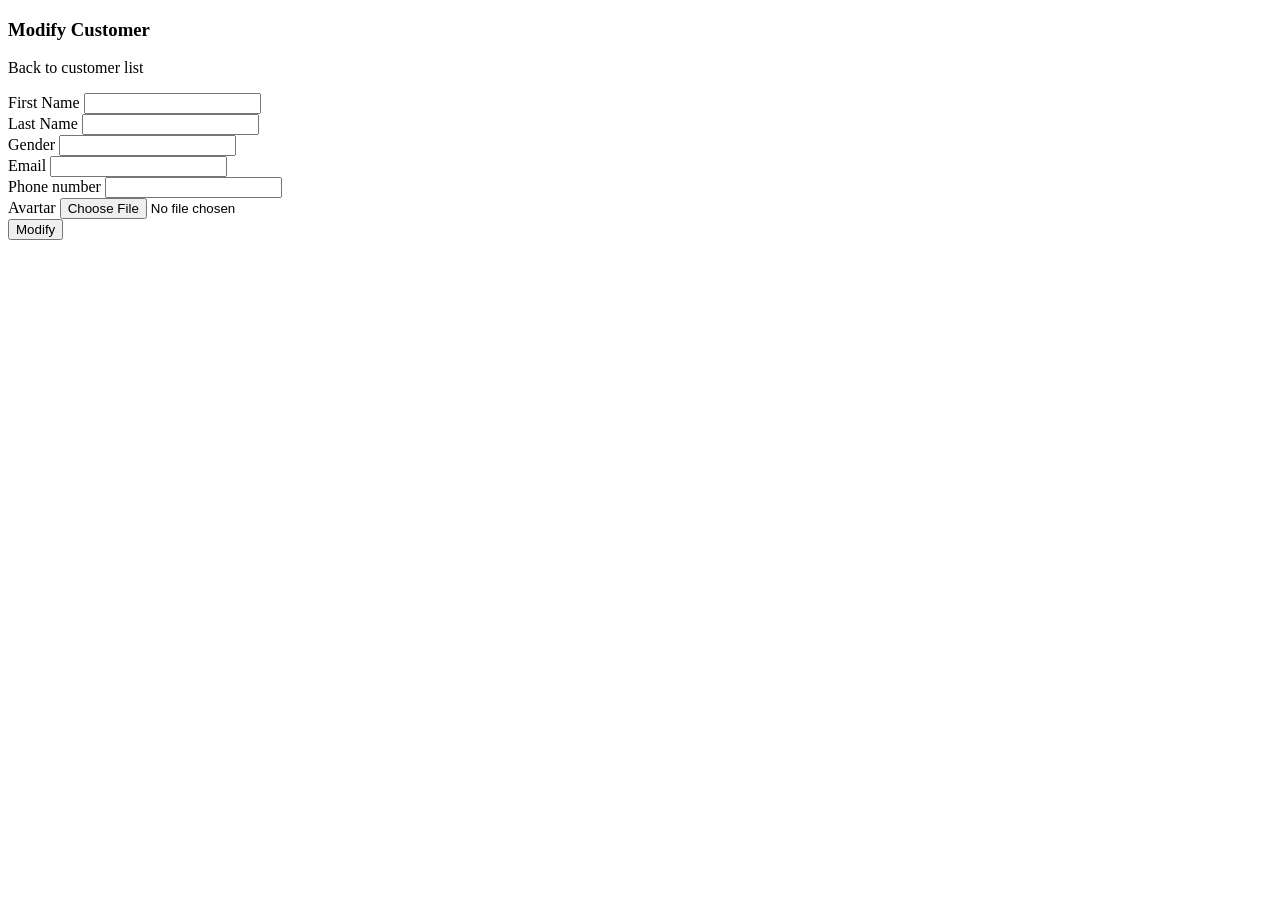
<file: src/main/resources/templates/editUser.html>
<!DOCTYPE html>
<html xmlns:th="http://www.thymeleaf.org">
<body>
<h3>Modify Customer</h3>
<p>
    <a th:href="@{/profile}">
        Back to customer list
    </a>
</p>
<div id="form">
    <form th:object="${user}" enctype="multipart/form-data" action="/users/edit"
          method="POST" novalidate="novalidate">
        <input type="hidden" th:field="*{id}" name="id"/>
        <input type="hidden" th:field="*{username}" name="username"/>
        <input type="hidden" th:field="*{password}" name="password"/>
        <div>
            <label>First Name</label>
            <input type="text" th:field="*{firstName}" name="firstName"/>
        </div>
        <div>
            <label>Last Name</label>
            <input type="text" th:field="*{lastName}" name="lastName"/>
        </div>
        <div>
            <label>Gender</label>
            <input type="text" th:field="*{gender}" name="gender"/>
        </div>

        <div>
            <label>Email</label>
            <input type="email" th:field="*{email}" name="email"/>
        </div>
        <div>
            <label>Phone number</label>
            <input type="text" th:field="*{phoneNumber}" name="phoneNumber"/>
        </div>
        <div>
            <label>Avartar</label>
            <input type="file" th:field="*{avatar}" name="avatar"/>
        </div>

        <input type="submit" value="Modify">
    </form>
</div>

</body>
</html>
</file>
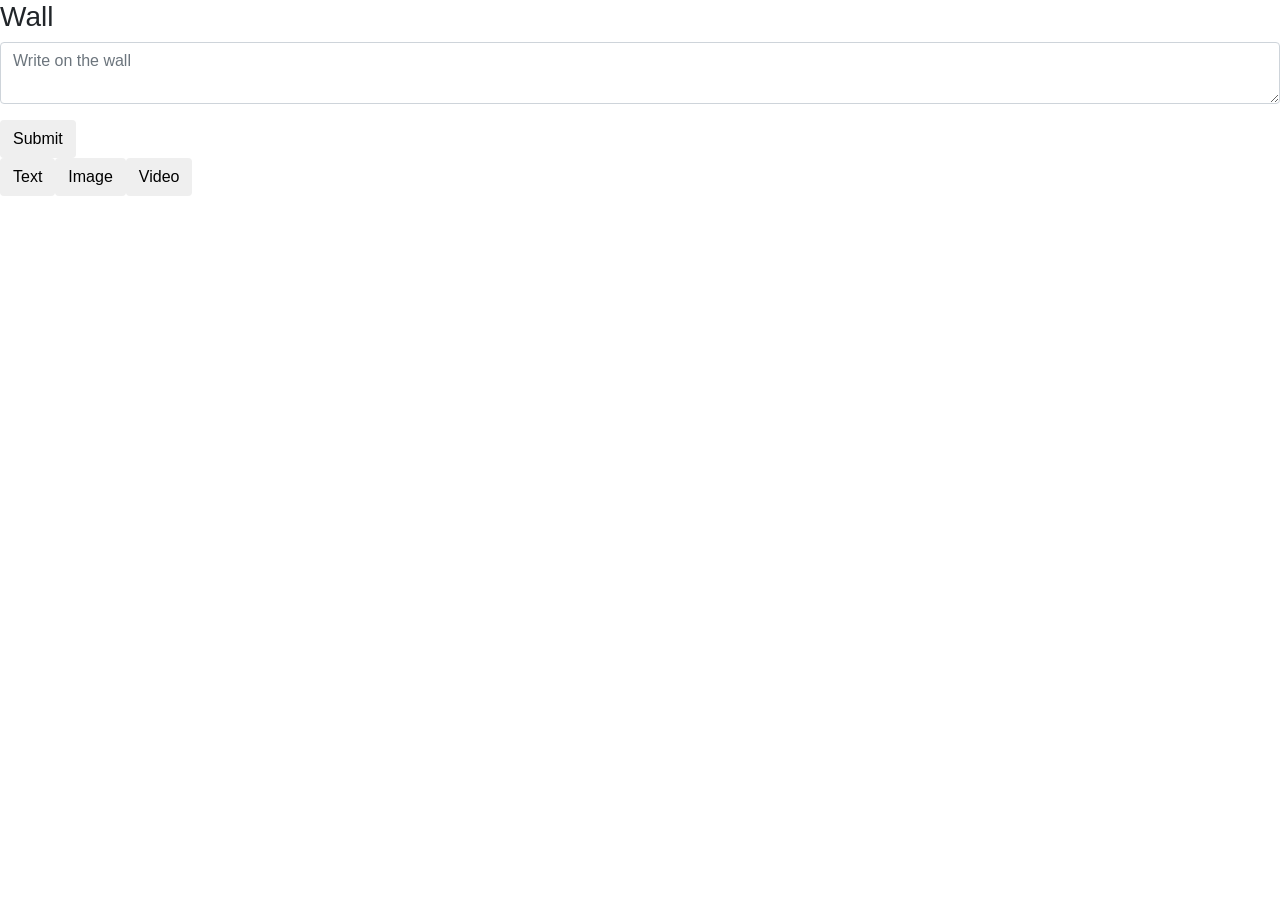
<file: src/main/resources/templates/post.html>
<!DOCTYPE html>
<html xmlns:th="http://www.thymeleaf.org">
<link rel="stylesheet" href="https://maxcdn.bootstrapcdn.com/bootstrap/4.0.0/css/bootstrap.min.css"
      integrity="sha384-Gn5384xqQ1aoWXA+058RXPxPg6fy4IWvTNh0E263XmFcJlSAwiGgFAW/dAiS6JXm" crossorigin="anonymous">

<body style="background: url(https://images.hdqwalls.com/wallpapers/apple-store.jpg) no-repeat;background-size: 100%">

<div class="panel panel-default">
    <div class="panel-heading">
        <h3 class="panel-title">Wall</h3>
    </div>
    <div class="panel-body">
        <form th:object="${post}">
            <input type="hidden" th:field="*{id}"/>
            <div class="form-group">
                <textarea class="form-control" placeholder="Write on the wall" th:field="*{contextPost}"></textarea>
            </div>
            <button type="submit" class="btn btn-default">Submit</button>
            <div class="pull-right">
                <div class="btn-toolbar">
                    <button type="button" class="btn btn-default"><i class="fa fa-pencil"></i>Text</button>
                    <button type="button" class="btn btn-default"><i class="fa fa-file-image-o"></i>Image</button>
                    <button type="button" class="btn btn-default"><i class="fa fa-file-video-o"></i>Video</button>
                </div>
            </div>
        </form>
    </div>
</div>
</body>
</html>
</file>
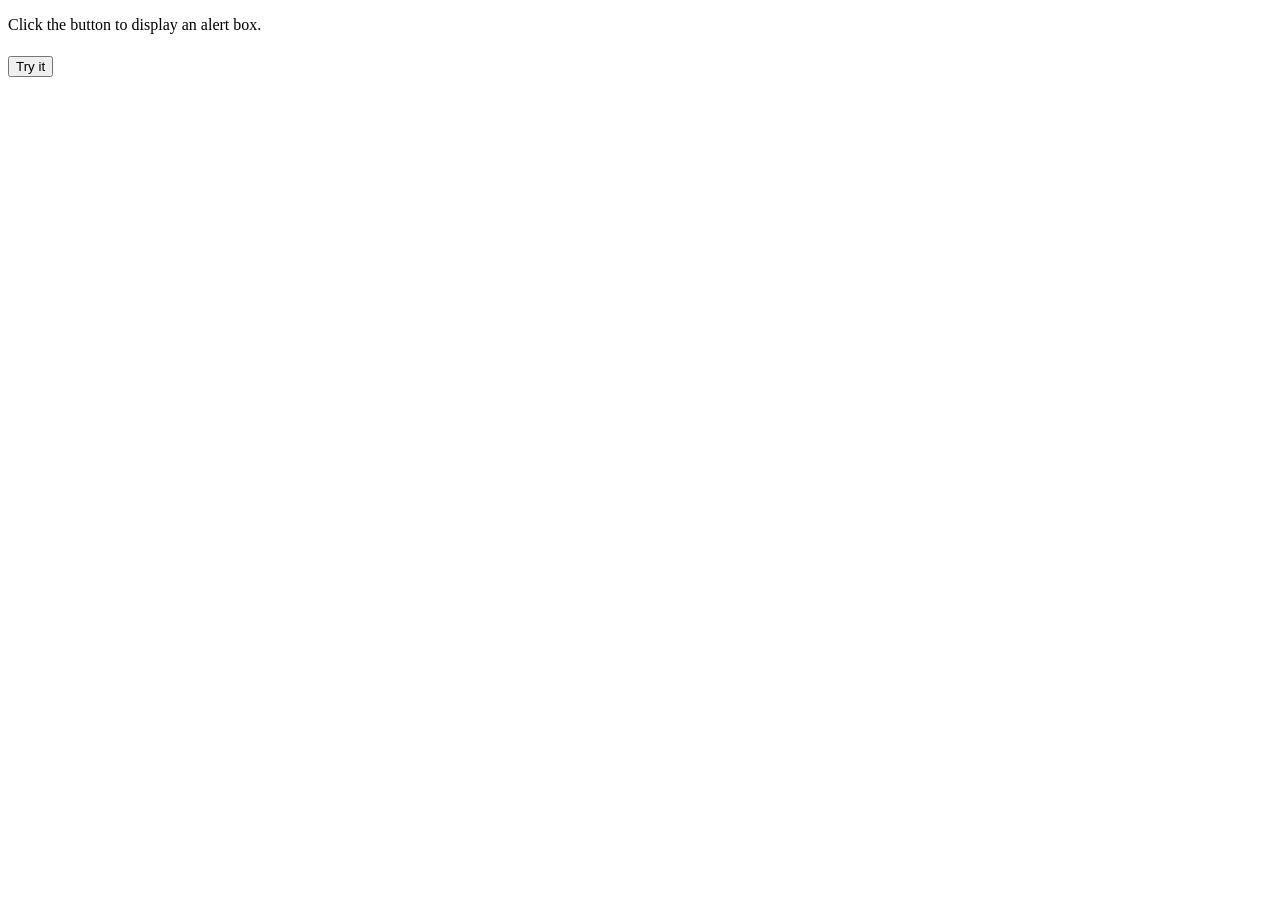
<file: src/main/resources/templates/friend/delete.html>
<!DOCTYPE html>
<html lang="en" xmlns:th="http://www.thymeleaf.org">
<head>
    <meta charset="UTF-8">
    <title></title>
</head>
<body>
<p>Click the button to display an alert box.</p>
<table>
    <tr>
        <td></td>
    </tr>
</table>

<button onclick="myFunction()">Try it</button>

<script>
    function myFunction() {
        if (confirm("aabc")){

        }
    }
</script>

</body>
</html>
</file>
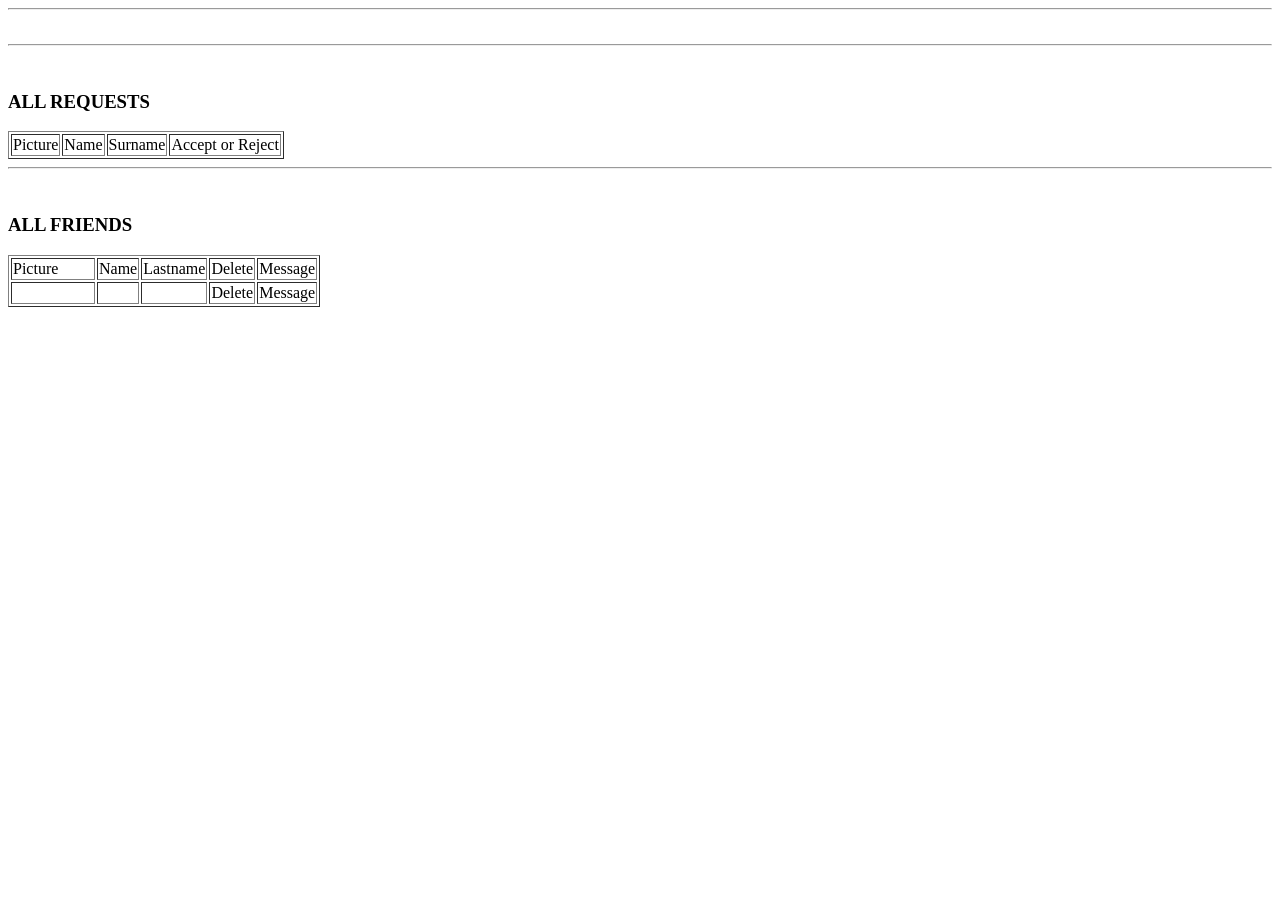
<file: src/main/resources/templates/friend/list.html>
<!DOCTYPE html>
<html lang="en" xmlns:th="http://www.thymeleaf.org">
<head>
    <meta charset="UTF-8">
    <title>Title</title>
</head>
<body>
<hr>
<br>
<!--<h3>ALL USERS</h3>-->
<!--<table border="1">-->
<!--    <tr>-->
<!--        <td>Picture</td>-->
<!--        <td>Name</td>-->
<!--              <td>Send Friend Request</td>-->
<!--    </tr>-->
<!--    <tr th:each="user:${users}">-->
<!--        <td><img th:src="@{/user/getImage(picUrl=${user.picUrl})}" width="50"></td>-->
<!--        <td th:text="${user.firstname}"></td>-->
<!--        <td th:text="${user.lastname}"></td>-->
<!--&lt;!&ndash;        <td><a th:href="@{/sendRequest(id=${user.id})}"> Send </a></td>&ndash;&gt;-->
<!--    </tr>-->
<!--</table>-->
<hr>
<br>
<h3>ALL REQUESTS</h3>
<table border="1">
    <tr>
        <td>Picture</td>
        <td>Name</td>
        <td>Surname</td>
        <td>Accept or Reject</td>
    </tr>
<!--    <tr th:each="request:${requests}">-->
<!--        <td><img th:src="@{/user/getImage(picUrl=${request.from.picUrl})}" width="80"></td>-->
<!--        <td th:text="${request.from.name}"></td>-->
<!--        <td th:text="${request.from.surname}"></td>-->
<!--        <td>-->
<!--            <a th:href="@{/acceptOrReject(id=${request.from.id},action='accept')}"> Accept </a>&nbsp;&nbsp;-->
<!--            <a th:href="@{/acceptOrReject(id=${request.from.id},action='reject')}"> Reject </a>-->
<!--        </td>-->
<!--    </tr>-->
</table>
<hr>
<br>
<h3>ALL FRIENDS</h3>
<table border="1">
    <tr>
        <td>Picture</td>
        <td>Name</td>
        <td>Lastname</td>
        <td>Delete</td>
        <td>Message</td>
    </tr>
    <tr th:each="friend:${friends}">
        <td><img th:src="@{/user/getImage(picUrl=${friend.to.imageUser})}" width="80"></td>
        <td th:text="${friend.to.firstName}"></td>
        <td th:text="${friend.to.lastName}"></td>
        <td>
            <a th:href="@{/friends/delete/{id}(id=${friend.to.id})}">Delete</a>
        </td>
        <td>
            <a th:href="@{/messagePage(id=${friend.to.id})}"> Message </a>
        </td>
    </tr>
</table>
</body>
</html>
</file>
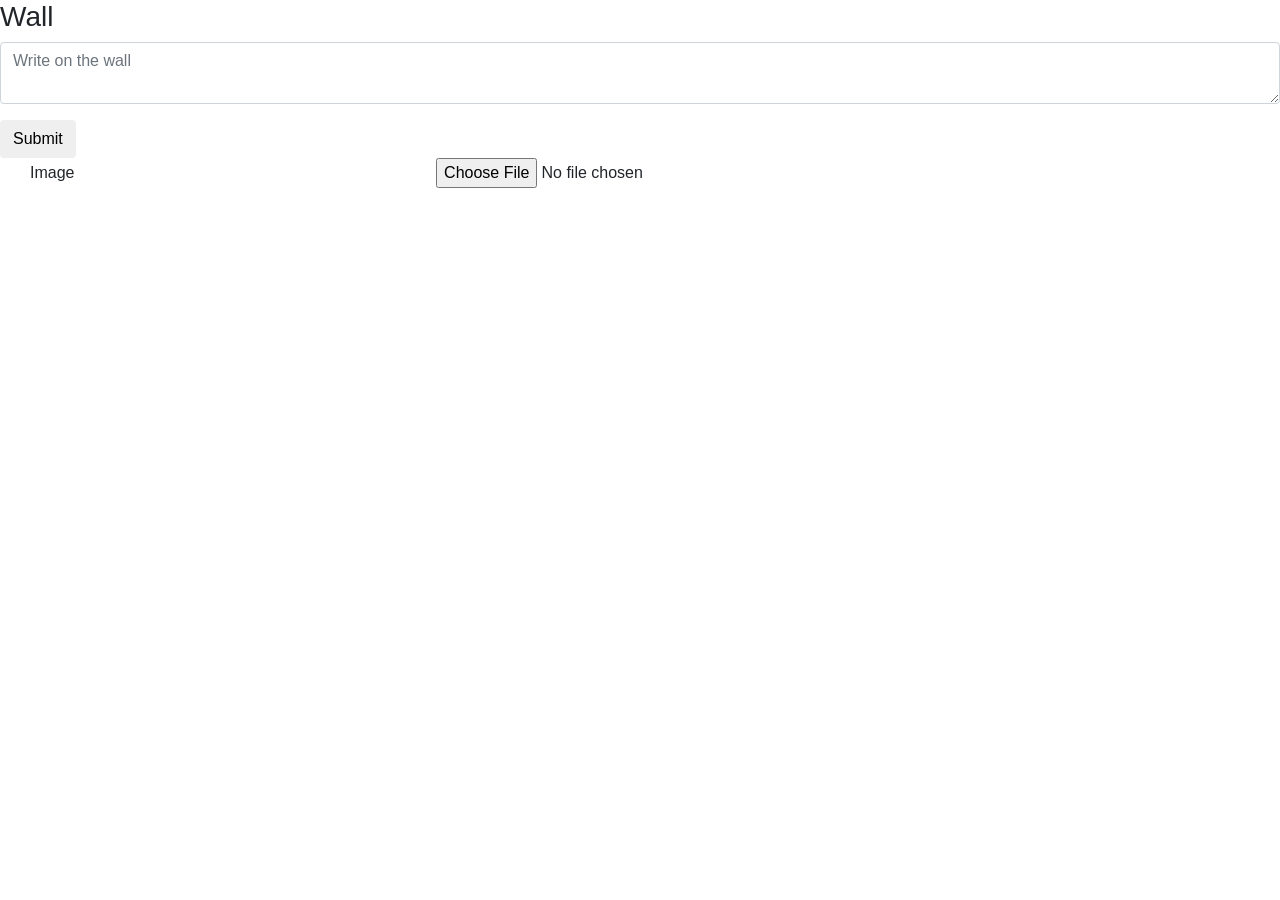
<file: src/main/resources/templates/post/create.html>
<!DOCTYPE html>
<html xmlns:th="http://www.thymeleaf.org">
<link rel="stylesheet" href="https://maxcdn.bootstrapcdn.com/bootstrap/4.0.0/css/bootstrap.min.css"
      integrity="sha384-Gn5384xqQ1aoWXA+058RXPxPg6fy4IWvTNh0E263XmFcJlSAwiGgFAW/dAiS6JXm" crossorigin="anonymous">

<body>

<div class="panel panel-default">
    <div class="panel-heading">
        <h3 class="panel-title">Wall</h3>
    </div>
    <div class="panel-body">
        <form th:object="${posts}">
            <input type="hidden" th:field="*{id}"/>
            <div class="form-group">
                <textarea class="form-control" placeholder="Write on the wall" th:field="*{contextPost}"></textarea>
            </div>
            <button type="submit" class="btn btn-default">Submit</button>
            <div class="pull-right">

                <div class="col-sm-12">
                    <div class="input-field">
                        <label class="col-sm-4  pull-left">Image</label>
                        <input type="file" th:field="*{imagePost}"/>
                    </div>
                </div>
            </div>
        </form>
    </div>
</div>
</body>
</html>
</file>
